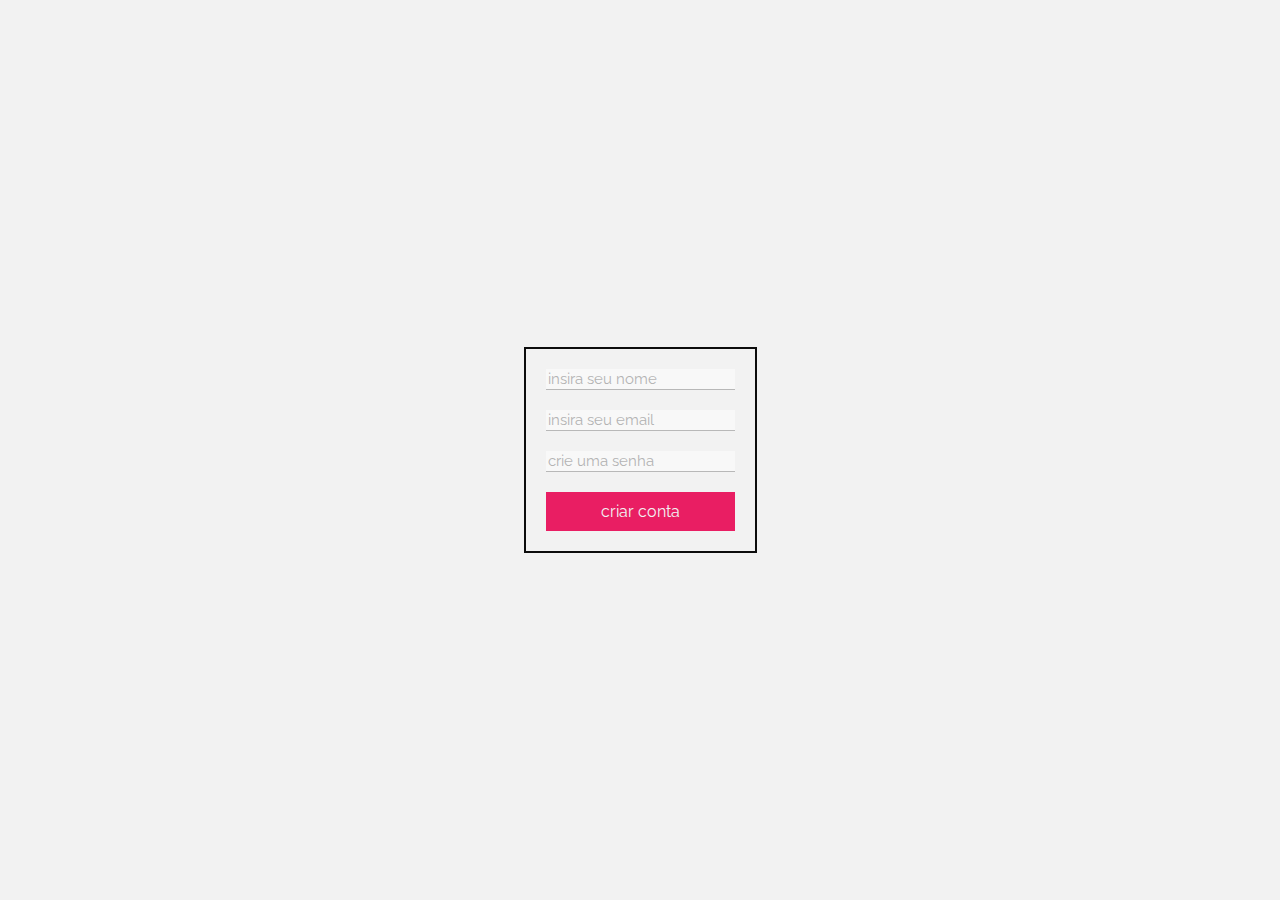
<file: login.html>
<!DOCTYPE html>
<html lang="en">
<head>
    <meta charset="UTF-8">
    <meta name="viewport" content="width=device-width, initial-scale=1.0">
    <title>Document</title>
    <link rel="stylesheet" href="css/global.css">
</head>
<body>
    <main class="fazer_conta">
        <div class="crie">
            <input type="text" placeholder="insira seu nome">
            <input type="email" placeholder="insira seu email">
            <input type="password" placeholder="crie uma senha">
            <div class="criacao">
                <p>criar conta</p>
            </div>
        </div>
    </main>
</body>
</html>
</file>
<file: css/global.css>
@charset "utf-8";

@import url('https://fonts.googleapis.com/css2?family=Raleway:wght@400;500;600&display=swap');

:root {
  --dark-color: #0D0D0D;
  --bright-color: #F2F2F2;
  --cinzaescuro-color: #212121;
  --azulnaval-color: #274360;
  --rosaclaro-color: #e91e63;
}

*{
	margin:0;
	box-sizing: border-box;
	font-family: 'Raleway', sans-serif;
}

html,body {
	width: 100%;
	height: 100%;
	margin: 0;
	padding: 0;
	overflow-x: hidden;
}

body{
	background-color: var(--bright-color);
	/* defina as variveis paras as cores aqui */
}
body.hidden-scrolling{
	overflow-y: hidden;
}

.container{
	max-width: 1270px;
	margin:auto;
}
ul{
	list-style: none;
	margin:0;
	padding:0;
}
a{
	text-decoration: none;
}
/*header*/
.header{
	font-family: 'Raleway', sans-serif;
	line-height: 1.5;
	font-weight: 400;
	width: 100%;
	left:0;
	top:0;
	z-index: 99;
	padding: 15px;
}
.header-main{
	background-color: var(--bright-color);
	display: flex;
	justify-content: space-between;
	align-items: center;
	padding: 10px 0;
	border-radius: 4px;
}

#logo {
	padding-top: 10px;
	width: 100px;
  }

.logo{
	display: flex;
	align-items: center;
}
.header .logo{
	padding: 0 15px;
}

.header .nav-menu{
	padding: 0 15px;
}
.header .menu > .menu-item{
	display: inline-block;
	margin-left: 30px;
	position: relative;
}
.header .menu > .menu-item > a{
	display: block;
	padding: 12px 0;
	font-size: 16px;
	color: var(--dark-color);
	text-transform: capitalize;
	font-weight: 600;
	transition: all 0.3s ease;
}
.header .menu > .menu-item > a .plus{
	display: inline-block;
	height: 12px;
	width: 12px;
	position: relative;
	margin-left:5px; 
	pointer-events: none;
}
.header .menu > .menu-item > a .plus:before,
.header .menu > .menu-item > a .plus:after{
	content:'';
	position: absolute;
	box-sizing: border-box;
	left: 50%;
	top:50%;
	background-color: var(--dark-color);
	height: 2px;
	width: 100%;
	transform: translate(-50%,-50%);
	transition: all 0.3s ease;
}
.header .menu > .menu-item:hover > a .plus:before,
.header .menu > .menu-item:hover > a .plus:after{
   background-color: var(--rosaclaro-color);
}
.header .menu > .menu-item > a .plus:after{
   transform: translate(-50%,-50%) rotate(-90deg);	
}
.header .menu > .menu-item > .sub-menu > .menu-item > a:hover,
.header .menu > .menu-item:hover > a{
	color: var(--rosaclaro-color);
}
.header .menu > .menu-item > .sub-menu{
	box-shadow: 0 0 10px rgba(0,0,0,0.2);
	width: 220px;
	position: absolute;
	left:0;
	top:100%;
	background-color: var(--bright-color);
	padding: 10px 0;
	border-top: 3px solid var(--rosaclaro-color);
	transform: translateY(10px);
	transition: all 0.3s ease;
	opacity:0;
	visibility: hidden;
}
@media(min-width: 992px){
.header .menu > .menu-item-has-children:hover > .sub-menu{
	transform: translateY(0);
	opacity: 1;
	visibility: visible;
 }
 .header .menu > .menu-item-has-children:hover > a .plus:after{
    transform: translate(-50%,-50%) rotate(0deg);		
 }
}
.header .menu > .menu-item > .sub-menu > .menu-item{
	display: block;
}
.header .menu > .menu-item > .sub-menu > .menu-item > a{
	display: block;
	padding: 10px 20px;
	font-size: 16px;
	font-weight: 600;
	color: var(--dark-color);
	transition: all 0.3s ease;
	text-transform: capitalize;
}
.header .open-nav-menu{
	height: 34px;
	width: 40px;
	margin-right: 15px;
	display: none;
	align-items: center;
	justify-content: center;
	cursor: pointer;
}
.header .open-nav-menu span{
	display: block;
	height: 3px;
	width: 24px;
	background-color: var(--dark-color);
    position: relative;
}
.header .open-nav-menu span:before,
.header .open-nav-menu span:after{
	content: '';
	position: absolute;
	left:0;
	width: 100%;
	height: 100%;
	background-color: var(--dark-color);
	box-sizing: border-box;
}
.header .open-nav-menu span:before{
	top:-7px;
}
.header .open-nav-menu span:after{
	top:7px;
}
.header .close-nav-menu{
	height: 40px;
	width: 40px;
	background-color: var(--bright-color);
	margin:0 0 15px 15px;
	cursor: pointer;
	display: none;
	align-items: center;
	justify-content: center;
}
.header .close-nav-menu img{
	width: 16px;
}
.header .menu-overlay{
	position: fixed;
	z-index: 999;
	background-color: rgba(0,0,0,0.5);
	left:0;
	top:0;
	height: 100%;
	width: 100%;
	visibility: hidden;
	opacity:0;
	transition: all 0.3s ease;
}

#participants {
	left: -90px;
}

#settings {
	left: -200px;
}

#img-config:hover {
	rotate: 360deg;
	transition: all 0.7s ease-in-out;
}
  
  /* "Rodapé" Sessão */

#bottom {
	display: flex;
	justify-content: space-around;
	flex-direction: row;
	background-color: var(--cinzaescuro-color);
	padding: 50px;
	width: 100%;
	height: 85vh;
	flex-wrap: wrap;
  }

  #info-bottom {
	display: flex;
	justify-content: space-around;
	align-items: center;
	text-align: center;
	color: var(--bright-color);
	height: 400px;
	border-bottom: 2.5px solid var(--bright-color);
	width: 100%;
  }
  
  #titulo-bottom{
	font-size: 35px;
	margin: 50px 0 45px 0;
  }
  
  .par-bottom {
	color: var(--bright-color);
	margin-top: 15px;
	padding: 2px;
	font-size: 25px;
	border-radius: 2px;
	border-bottom: 3.5px solid transparent;
  }
  
  .par-bottom:hover {
	transition: all 0.5s ease-in-out;
	border-bottom: 3.5px solid var(--rosaclaro-color);
  }

/*Responsividade do Header*/

  @media(max-width: 991px){
	#participants {
		left: 0;
	}
	#settings{
		left: 0;
	}
	.header .menu-overlay.active{
	visibility: visible;
	opacity: 1;
}
	.header .nav-menu{
		position: fixed;
		right: -280px;
		visibility: hidden;
		width: 280px;
		height: 100%;
		top:0;
		overflow-y: auto;
		background-color: var(--bright-color);
		z-index: 1000;
		padding: 15px 0;
		transition: all 0.5s ease;
	}
	.header .nav-menu.open{
		visibility: visible;
		right: 0px;
	}
	.header .menu > .menu-item{
		display: block;
		margin:0;
	}
	.header .menu > .menu-item-has-children > a{
		display: flex;
		justify-content: space-between;
		align-items: center;
	}
	.header .menu > .menu-item > a{
		color: var(--dark-color);
		padding: 12px 15px;
		border-bottom: 1px solid var(--cinzaescuro-color);
	}
	.header .menu > .menu-item:first-child > a{
	    border-top: 1px solid var(--cinzaescuro-color);	
	}
	.header .menu > .menu-item > a .plus:before, 
	.header .menu > .menu-item > a .plus:after{
		background-color: var(--dark-color);
	}
	.header .menu > .menu-item-has-children.active > a .plus:after{
        transform: translate(-50%,-50%) rotate(0deg);
	}
	.header .menu > .menu-item > .sub-menu{
		width: 100%;
		position: relative;
		opacity: 1;
		visibility: visible;
		border:none;
		background-color: transparent;
		box-shadow: none;
		transform: translateY(0px);
		padding: 0px;
		left: auto;
		top:auto;
		max-height: 0;
		overflow: hidden;
	}
	.header .menu > .menu-item > .sub-menu > .menu-item > a{
		padding: 12px 45px;
		color: var(--cinzaescuro-color);
		border-bottom: 1px solid var(--cinzaescuro-color);
	}
	.header .close-nav-menu,
	.header .open-nav-menu{
		display: flex;
	}

	.button {
		background-color: var(--bright-color);
		position: fixed;
		bottom: 0;
		right: 0;
	}
	
}
.login{
	margin-top: 20px;
	text-align: center;
	display: flex;
	align-items: center;
	gap: 20px;
}
.login .acessar{
	border: 2px solid;
	color: white;
	padding: 10px;
	width: 150px;
	background-color: #e91e63;
}
.login .acessar a{
	color: #F2F2F2;
}
.login .conta a{
	color: #e91e63;
}
.fazer_conta{
	display: flex;
	align-items: center;
	justify-content: center;
	height: 100vh;
}
.fazer_conta .crie{
	border: 2px solid #0D0D0D;
	display: flex;
	flex-direction: column;
	padding: 20px;
	gap: 20px;
}
.crie input{
	outline: 0;
	opacity: 0.5;
	border: none;
	border-bottom: 1px solid gray;
	font-size: 15px;
}

.crie input:hover{
	border-bottom: 1px solid #e91e63;
}
.criacao{
	display: flex;
	justify-content: center;
	background-color: #e91e63;
	width: auto;
	color: #F2F2F2;
	padding: 10px;
}
</file>
